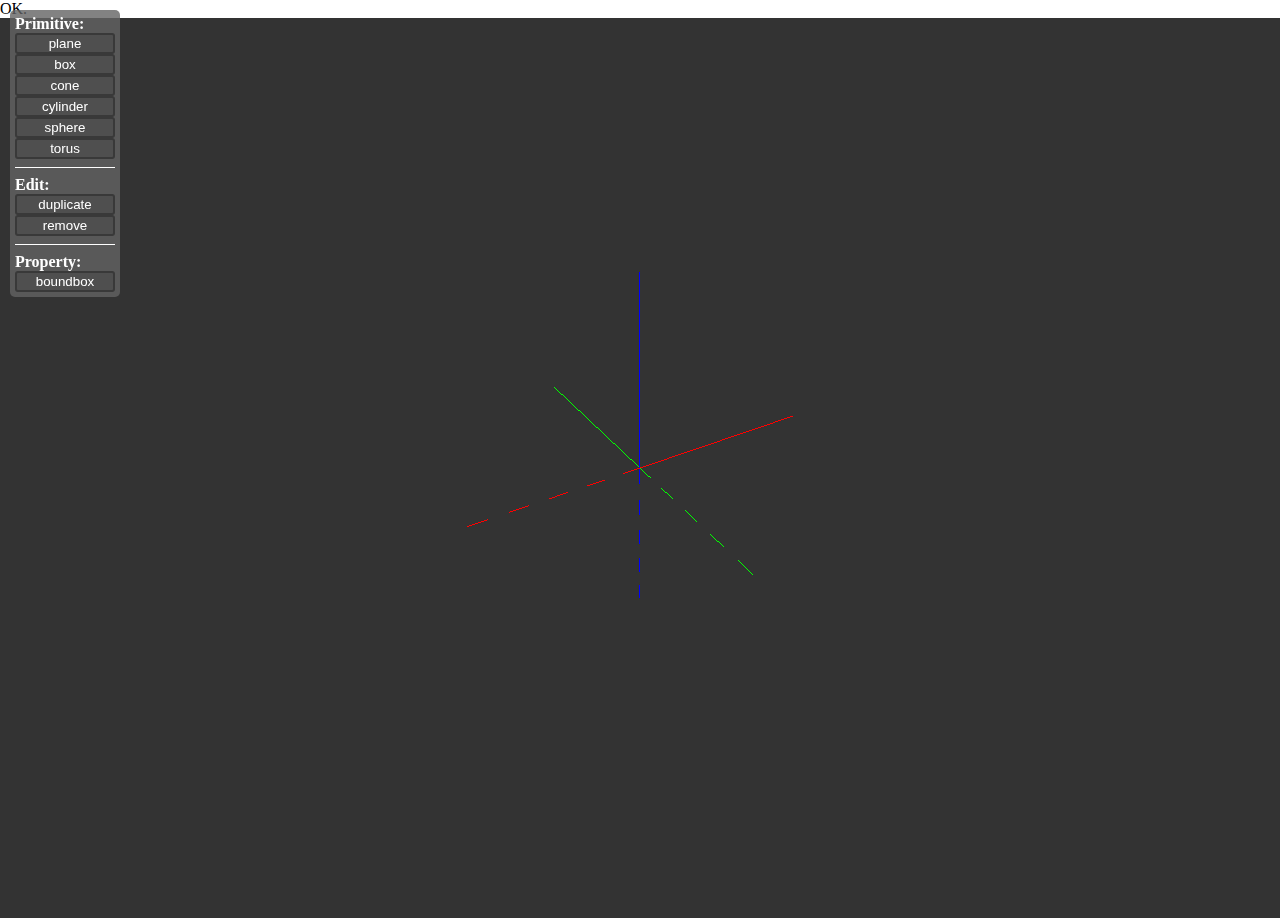
<file: examples/view/siren-viewer.html>
<!DOCTYPE html>
<html lang="en">
  <head>
    <meta charset='utf-8' />
    <title>siren viewer</title>
    <meta name="viewport" content="width=device-width, initial-scale=1">
    <style>
      body {
        margin: 0px;
      }
    </style>
    <link rel="stylesheet" href="siren-viewer.css">
    <script type='text/javascript' src='lib/three.min.js'></script>
    <script type='text/javascript' src='lib/OrbitControls.js'></script>
    <script type='text/javascript' src='lib/TransformControls.js'></script>
  </head>
  <body>
    <div id="panel" class='panel'>
      <B>Primitive:</B><br />
      <input class="button" style="width:100px" type="button" id="plane" value="plane" /><br />
      <input class="button" style="width:100px" type="button" id="box" value="box" /><br />
      <input class="button" style="width:100px" type="button" id="cone" value="cone" /><br />
      <input class="button" style="width:100px" type="button" id="cylinder" value="cylinder" /><br />
      <input class="button" style="width:100px" type="button" id="sphere" value="sphere" /><br />
      <input class="button" style="width:100px" type="button" id="torus" value="torus" /><br />
      <hr />
      <B>Edit:</B><br />
      <input class="button" style="width:100px" type="button" id="duplicate" value="duplicate" /><br />
      <input class="button" style="width:100px" type="button" id="remove" value="remove" /><br />
      <hr />
      <B>Property:</B><br />
      <input class="button" style="width:100px" type="button" id="boundbox" value="boundbox" /><br />
    </div>
    <div id="log" class="log">
      OK.
    </div>
    <script type='text/javascript' src='config.js'></script>
    <script type='text/javascript' src='viewer.js'></script>
    <script type='text/javascript' src='model.js'></script>
    <script type='text/javascript' src='builder.js'></script>
    <script type='text/javascript' src='axis.js'></script>
    <script type='text/javascript' src='event.js'></script>
  </body>
</html>
</file>
<file: examples/view/siren-viewer.css>
hr {
  border-width: 1px 0 0 0;
  border-style: solid;
  color: white;
}
input {
  border-width: 1 1 1 1;
  border-style: solid;
  border-color: #393939;
  border-radius: 3px;
  // padding: 2 2 2 2;
  margin: 1 1 1 1;
}
.panel {
  position:absolute;
  top:10px;
  left:10px;
  size:18pt;
  color:white;
  border-radius: 5px;
  background: rgba(99, 99, 99, 0.8);
  padding:5px;
}
.xyz {
  text-align: right;
}
.textbox {
  // background-color: #a5a5a5;
  background-color: #eaeaea;
  text-align: right;
  width: 60px;
}
.textbox:hover {
  background-color: white;
}
.button {
  color: white;
  background-color: #4f4f4f;
}
.button:hover {
  color: pink;
  background-color: #7f7f7f;
}
</file>
